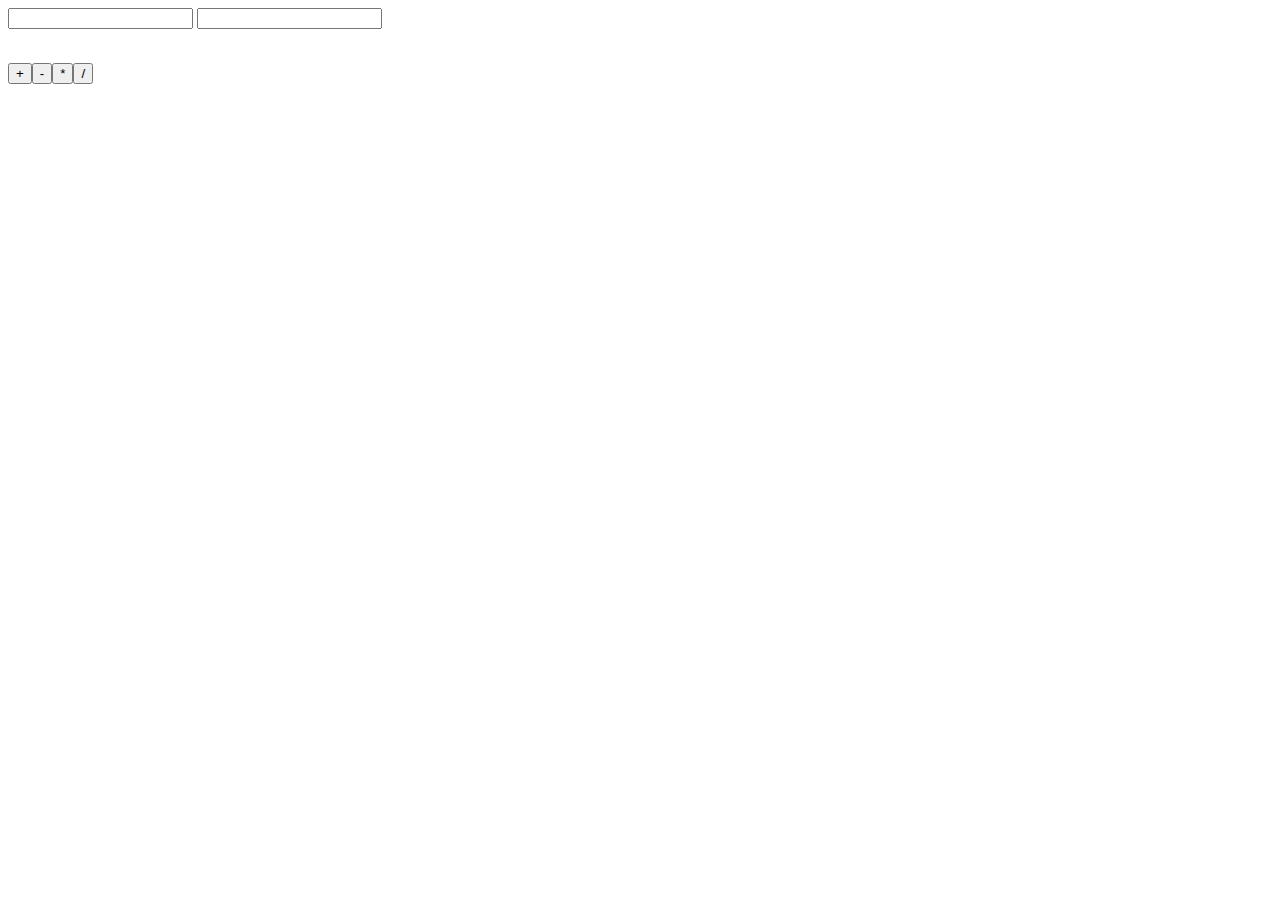
<file: TypeScript_Calc/index.html>
<!DOCTYPE html>
<html lang="en">
<head>
    <meta charset="UTF-8">
    <meta name="viewport" content="width=device-width, initial-scale=1.0">
    <title>Document</title>
</head>
<body>
    <input id="FirstNumber" type="number"/>
    <input id="SecondNumber" type="number"/>
    <p id="CalcResult" > </p>
    <br/>
    <div id="ButtonArea"> </div>
</body>
</html>
<script src="TypeScript_Calc.js"> </script>
</file>
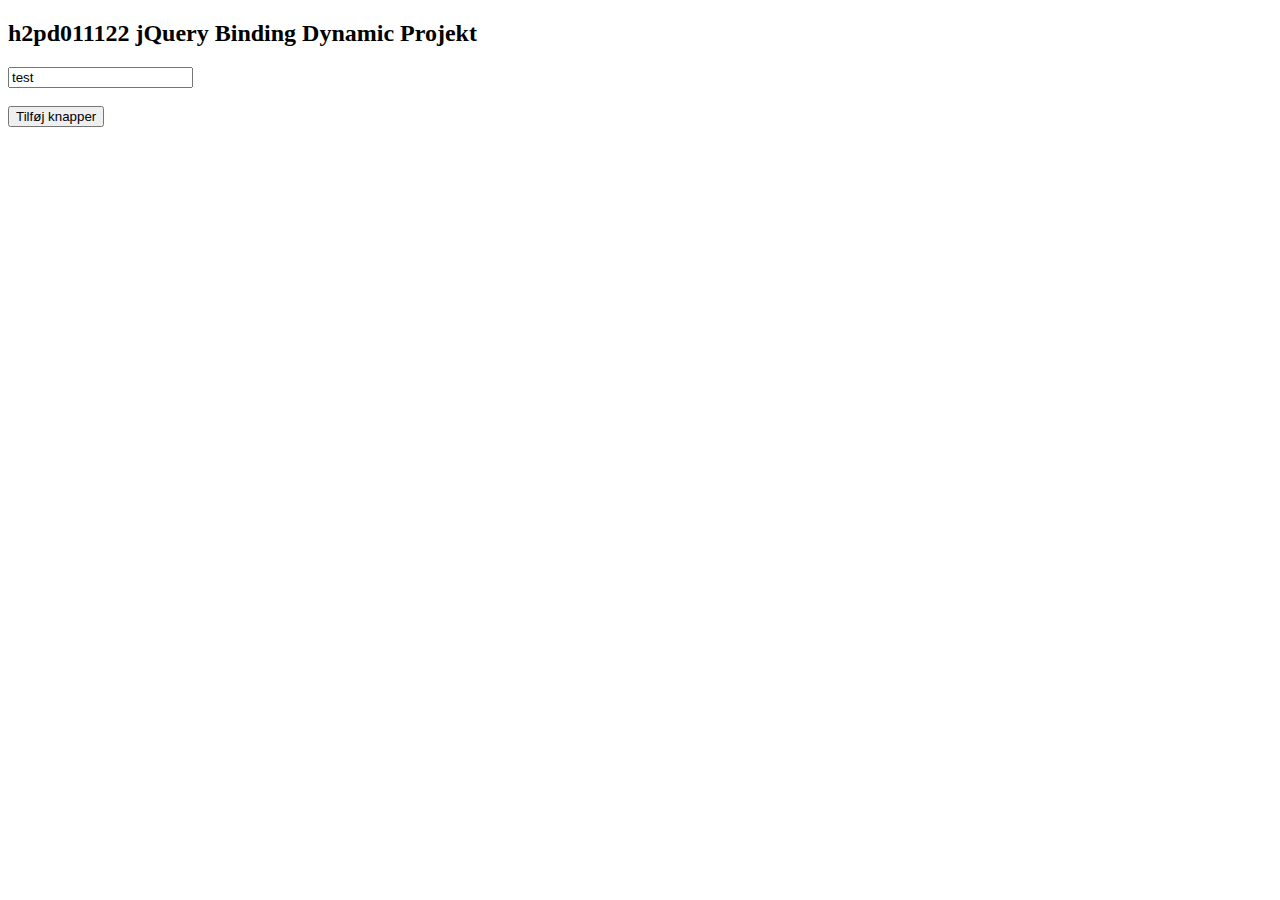
<file: JQuery/jQuery_Binding_Dynamic_20_01_2022.html>
﻿<!DOCTYPE html>
<html>

<head>
    <title>jQuery Binding Dynamic 20/01-2022</title>
    <script src="../JQuery/jquery.js"></script>
</head>

<body>
    <div id="TopMenuBarContent"></div>

    <h2>h2pd011122 jQuery Binding Dynamic Projekt</h2>

    <div class="Margin">
        <div id="div">
            
        </div>
        <input id="txtButtonContext" type="text" value="test" />
        <br />
        <br />
        <input id="btnAddNewButton" type="button" value="Tilføj knapper" />
        <br />
        <br />

        <div class="ButtonsAdded">
        </div>
    </div>
</body>

</html>

<script src="../JQuery/jQueryBindingDynamic.js"></script>
</file>
